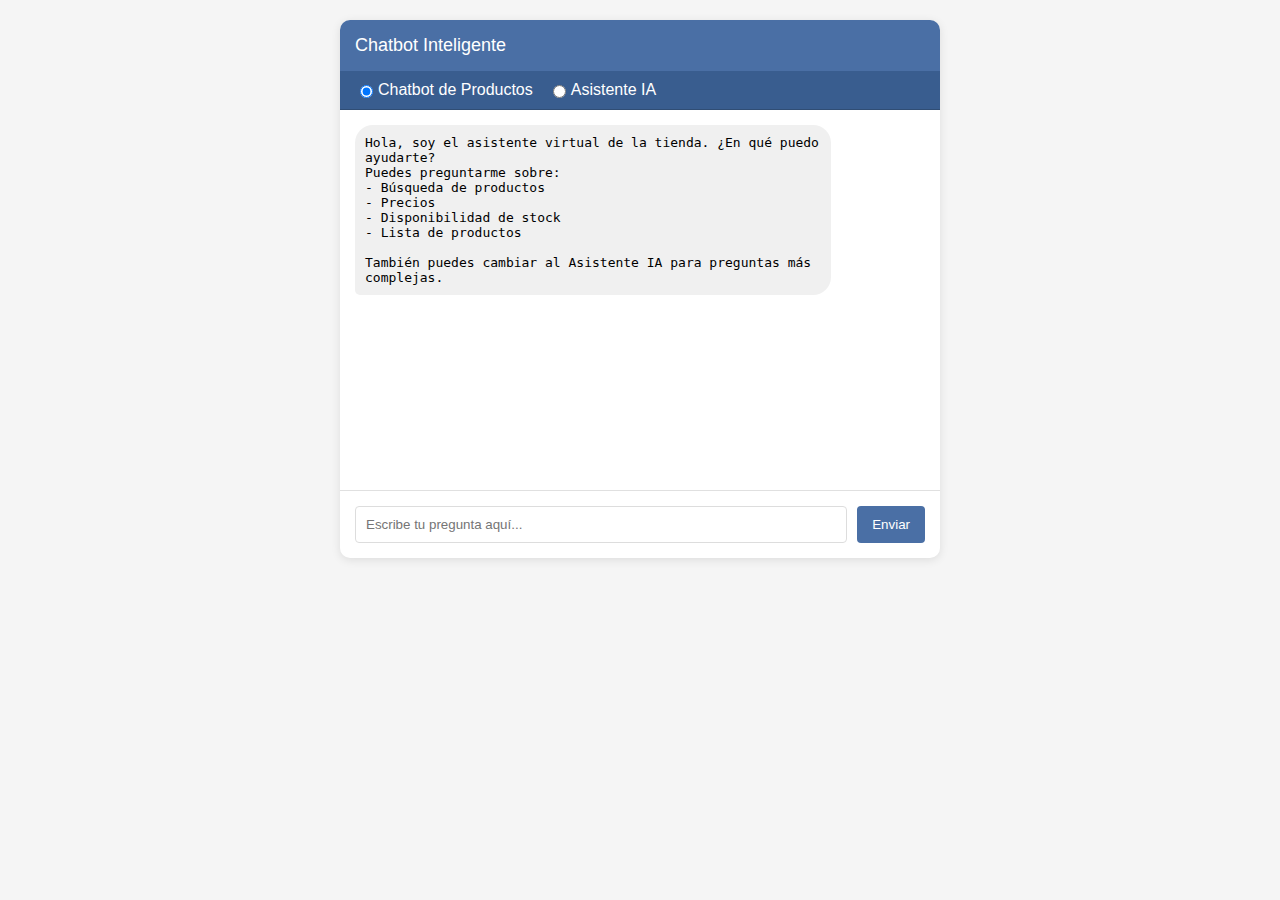
<file: ApiRestTienda/wwwroot/chatbot.html>
﻿<!DOCTYPE html>
<html lang="es">
<head>
    <meta charset="UTF-8">
    <meta name="viewport" content="width=device-width, initial-scale=1.0">
    <title>Chatbot Inteligente</title>
    <style>
        body {
            font-family: Arial, sans-serif;
            margin: 0;
            padding: 20px;
            background-color: #f5f5f5;
        }

        .chat-container {
            max-width: 600px;
            margin: 0 auto;
            background-color: white;
            border-radius: 10px;
            box-shadow: 0 2px 10px rgba(0, 0, 0, 0.1);
            overflow: hidden;
        }

        .chat-header {
            background-color: #4a6fa5;
            color: white;
            padding: 15px;
            text-align: center;
            font-size: 18px;
            display: flex;
            justify-content: space-between;
            align-items: center;
        }

        .service-selector {
            display: flex;
            padding: 10px 15px;
            background-color: #395d8f;
            border-bottom: 1px solid #304d74;
        }

            .service-selector label {
                margin-right: 15px;
                color: white;
                display: flex;
                align-items: center;
                cursor: pointer;
            }

            .service-selector input[type="radio"] {
                margin-right: 5px;
            }

        .chat-messages {
            padding: 15px;
            height: 350px;
            overflow-y: auto;
        }

        .message {
            margin-bottom: 15px;
            padding: 10px;
            border-radius: 18px;
            max-width: 80%;
        }

        .user-message {
            background-color: #e6f2ff;
            margin-left: auto;
            border-bottom-right-radius: 5px;
        }

        .bot-message {
            background-color: #f0f0f0;
            margin-right: auto;
            border-bottom-left-radius: 5px;
        }

        .ai-message {
            background-color: #e6ffe6;
            margin-right: auto;
            border-bottom-left-radius: 5px;
        }

        .chat-input {
            display: flex;
            padding: 15px;
            border-top: 1px solid #e0e0e0;
        }

            .chat-input input {
                flex: 1;
                padding: 10px;
                border: 1px solid #ddd;
                border-radius: 4px;
                outline: none;
            }

            .chat-input button {
                margin-left: 10px;
                padding: 10px 15px;
                background-color: #4a6fa5;
                color: white;
                border: none;
                border-radius: 4px;
                cursor: pointer;
            }

                .chat-input button:hover {
                    background-color: #395d8f;
                }

                .chat-input button:active {
                    background-color: #304d74;
                }

                .chat-input button:disabled {
                    background-color: #cccccc;
                    cursor: not-allowed;
                }

        pre {
            white-space: pre-wrap;
            word-wrap: break-word;
            margin: 0;
        }

        .typing-indicator {
            display: none;
            padding: 10px;
            margin-bottom: 15px;
        }

            .typing-indicator span {
                height: 8px;
                width: 8px;
                margin: 0 1px;
                background-color: #9e9ea1;
                display: inline-block;
                border-radius: 50%;
                animation: bouncing 1.3s infinite;
            }

                .typing-indicator span:nth-child(2) {
                    animation-delay: 0.2s;
                }

                .typing-indicator span:nth-child(3) {
                    animation-delay: 0.4s;
                }

        @keyframes bouncing {
            0%, 100% {
                transform: translateY(0);
            }

            30% {
                transform: translateY(-5px);
            }
        }
    </style>
</head>
<body>
    <div class="chat-container">
        <div class="chat-header">
            Chatbot Inteligente
        </div>
        <div class="service-selector">
            <label>
                <input type="radio" name="service" value="chatbot" checked>
                Chatbot de Productos
            </label>
            <label>
                <input type="radio" name="service" value="ai">
                Asistente IA
            </label>
        </div>
        <div class="chat-messages" id="chatMessages">
            <div class="message bot-message">
                <pre>Hola, soy el asistente virtual de la tienda. ¿En qué puedo ayudarte?
Puedes preguntarme sobre:
- Búsqueda de productos
- Precios
- Disponibilidad de stock
- Lista de productos
                    
También puedes cambiar al Asistente IA para preguntas más complejas.</pre>
            </div>
            <div class="typing-indicator" id="typingIndicator">
                <span></span>
                <span></span>
                <span></span>
            </div>
        </div>
        <div class="chat-input">
            <input type="text" id="userInput" placeholder="Escribe tu pregunta aquí..." autocomplete="off">
            <button id="sendButton">Enviar</button>
        </div>
    </div>

    <script>
        document.addEventListener('DOMContentLoaded', function () {
            const chatMessages = document.getElementById('chatMessages');
            const userInput = document.getElementById('userInput');
            const sendButton = document.getElementById('sendButton');
            const typingIndicator = document.getElementById('typingIndicator');
            const serviceRadios = document.querySelectorAll('input[name="service"]');

            let chatHistory = [];

            function addMessage(message, type) {
                const messageDiv = document.createElement('div');
                messageDiv.classList.add('message');

                if (type === 'user') {
                    messageDiv.classList.add('user-message');
                } else if (type === 'bot') {
                    messageDiv.classList.add('bot-message');
                } else if (type === 'ai') {
                    messageDiv.classList.add('ai-message');
                }

                const preElement = document.createElement('pre');
                preElement.textContent = message;
                messageDiv.appendChild(preElement);

                chatMessages.insertBefore(messageDiv, typingIndicator);
                chatMessages.scrollTop = chatMessages.scrollHeight;
            }

            function showTypingIndicator() {
                typingIndicator.style.display = 'block';
                chatMessages.scrollTop = chatMessages.scrollHeight;
            }

            function hideTypingIndicator() {
                typingIndicator.style.display = 'none';
            }

            async function sendMessage() {
                const message = userInput.value.trim();
                if (!message) return;

                sendButton.disabled = true;
                addMessage(message, 'user');
                userInput.value = '';

                const selectedService = document.querySelector('input[name="service"]:checked').value;

                showTypingIndicator();

                try {
                    let response;
                    let data;

                    if (selectedService === 'chatbot') {
 
                        response = await fetch('/api/Chatbot', {
                            method: 'POST',
                            headers: {
                                'Content-Type': 'application/json'
                            },
                            body: JSON.stringify({ mensaje: message })
                        });

                        if (!response.ok) {
                            throw new Error('Error en la comunicación con el servidor de chatbot');
                        }

                        data = await response.json();
                        hideTypingIndicator();
                        addMessage(data.respuesta, 'bot');
                    } else {

                        response = await fetch('https://localhost:7283/api/AI/response', {
                            method: 'POST',
                            headers: {
                                'Content-Type': 'application/json'
                            },
                            body: JSON.stringify({ input: message })
                        });

                        if (!response.ok) {
                            throw new Error('Error en la comunicación con el servicio de IA');
                        }

                        data = await response.json();
                        hideTypingIndicator();


                        const aiResponse = data.answer;
                        
                        addMessage(aiResponse, 'ai');
                    }
                } catch (error) {
                    console.error('Error:', error);
                    hideTypingIndicator();
                    addMessage('Lo siento, hubo un error al procesar tu mensaje. Por favor, intenta de nuevo más tarde.', selectedService === 'chatbot' ? 'bot' : 'ai');
                } finally {
                    sendButton.disabled = false;
                }
            }


            serviceRadios.forEach(radio => {
                radio.addEventListener('change', function () {

                    while (chatMessages.firstChild) {
                        if (chatMessages.firstChild === typingIndicator) {
                            break;
                        }
                        chatMessages.removeChild(chatMessages.firstChild);
                    }


                    if (this.value === 'ai') {
                        chatHistory = [];
                        addMessage('Hola, soy el asistente de IA. Puedo responder a una amplia variedad de preguntas.', 'ai');
                    } else {
                        addMessage('Hola, soy el asistente virtual de la tienda. ¿En qué puedo ayudarte?\nPuedes preguntarme sobre:\n- Búsqueda de productos\n- Precios\n- Disponibilidad de stock\n- Lista de productos\n\nTambién puedes cambiar al Asistente IA para preguntas más complejas.', 'bot');
                    }
                });
            });

            sendButton.addEventListener('click', sendMessage);
            userInput.addEventListener('keypress', function (e) {
                if (e.key === 'Enter') {
                    sendMessage();
                }
            });
            userInput.focus();
        });
    </script>
</body>
</html>
</file>
